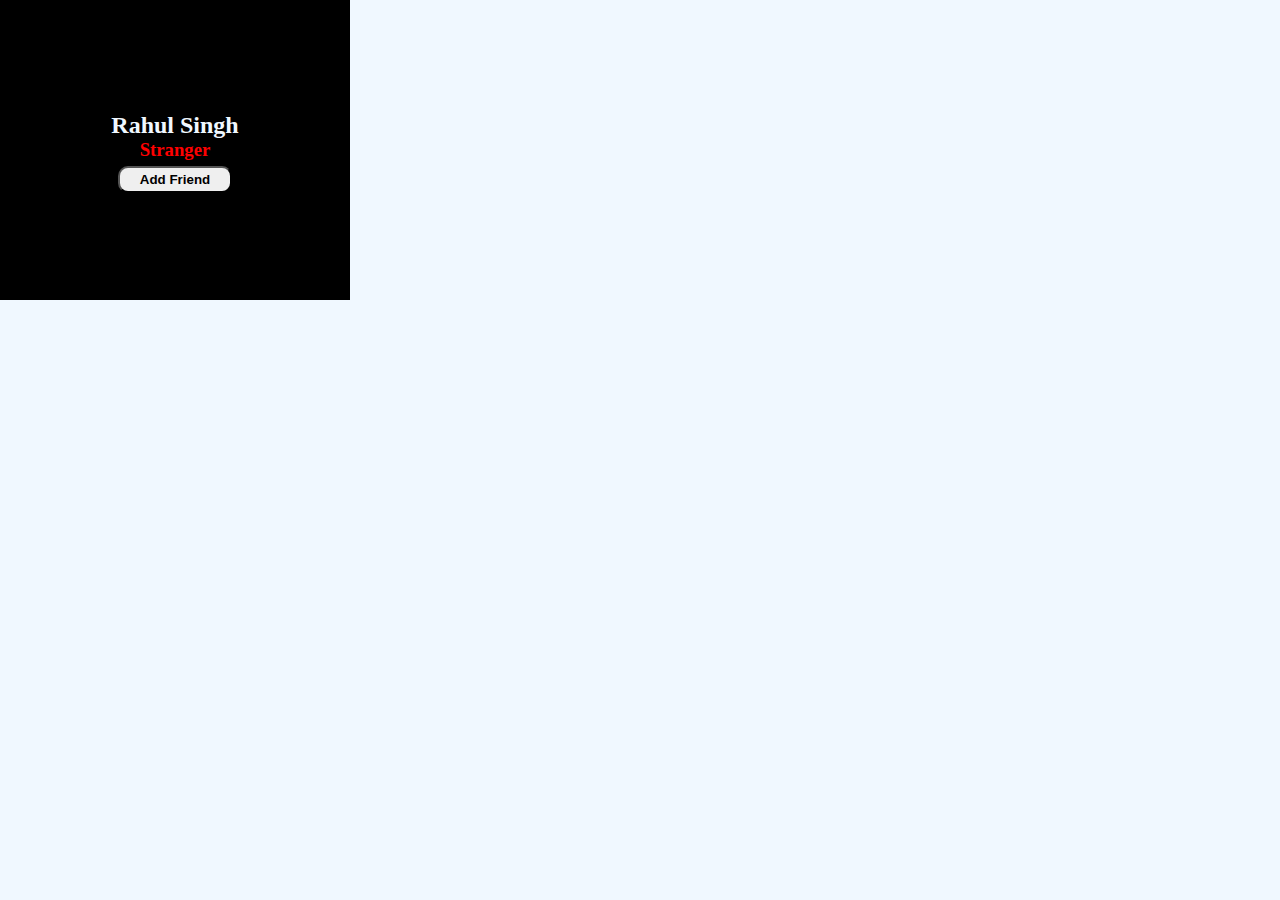
<file: Day-37/index.html>
<!DOCTYPE html>
<html lang="en">
<head>
    <meta charset="UTF-8">
    <meta name="viewport" content="width=device-width, initial-scale=1.0">
    <title>DOM </title>
    <link rel="stylesheet" href="style.css">
</head>
<body>
    <div class="box">
       <div class="card">
        <h2>Rahul Singh</h2>
        <h3>Stranger</h3>
        <button>Add Friend</button>
       </div>
    </div>

    <script src="script.js"></script>
</body>
</html>
</file>
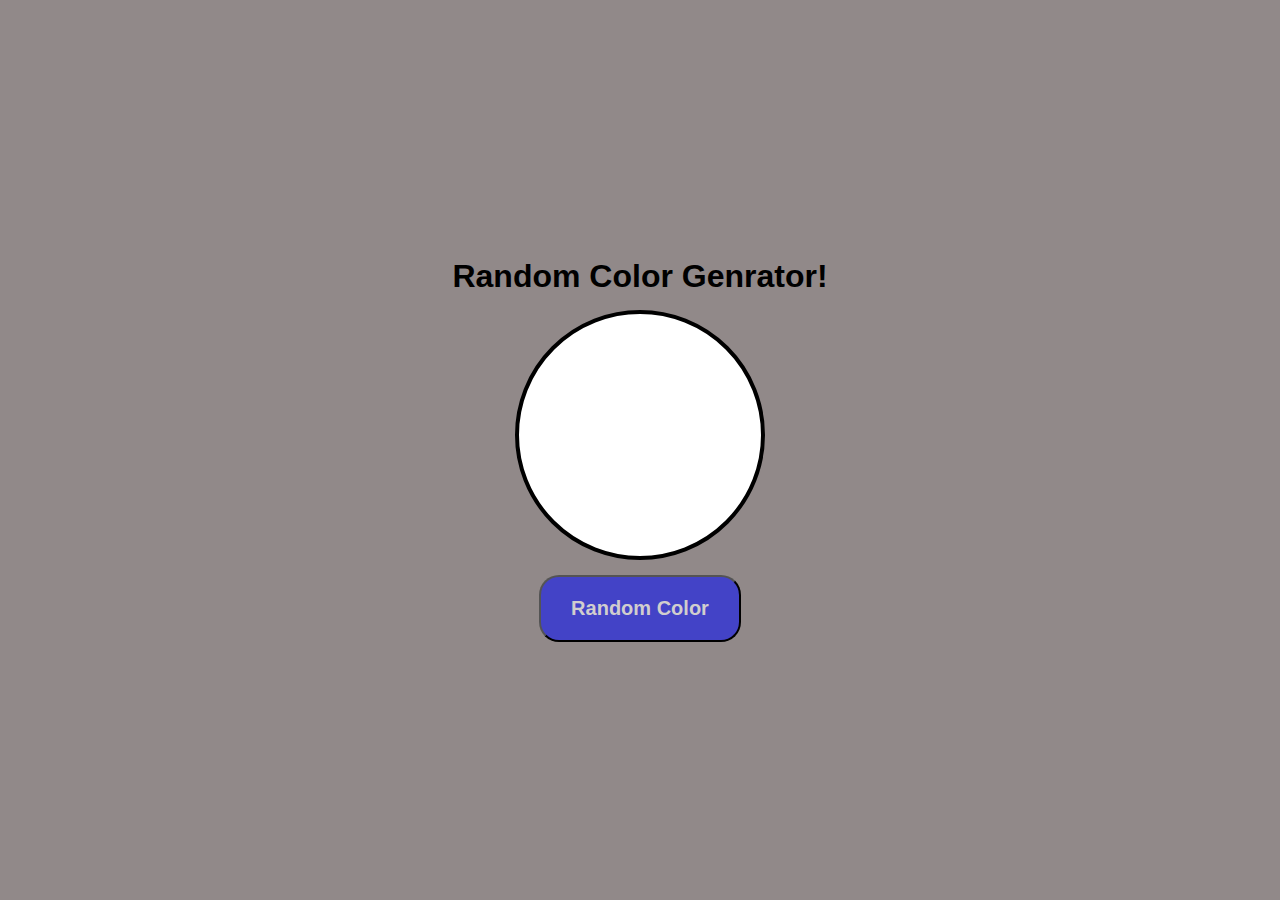
<file: Day-39/index.html>
<!DOCTYPE html>
<html lang="en">
<head>
    <meta charset="UTF-8">
    <meta name="viewport" content="width=device-width, initial-scale=1.0">
    <title>Day-39</title>
    <link rel="stylesheet" href="style.css">

</head>
<body>
    <h1>Random Color Genrator!</h1>
<div class="box">
</div>
<button>Random Color</button>
    <script src="script.js"></script>
</body>
</html>
</file>
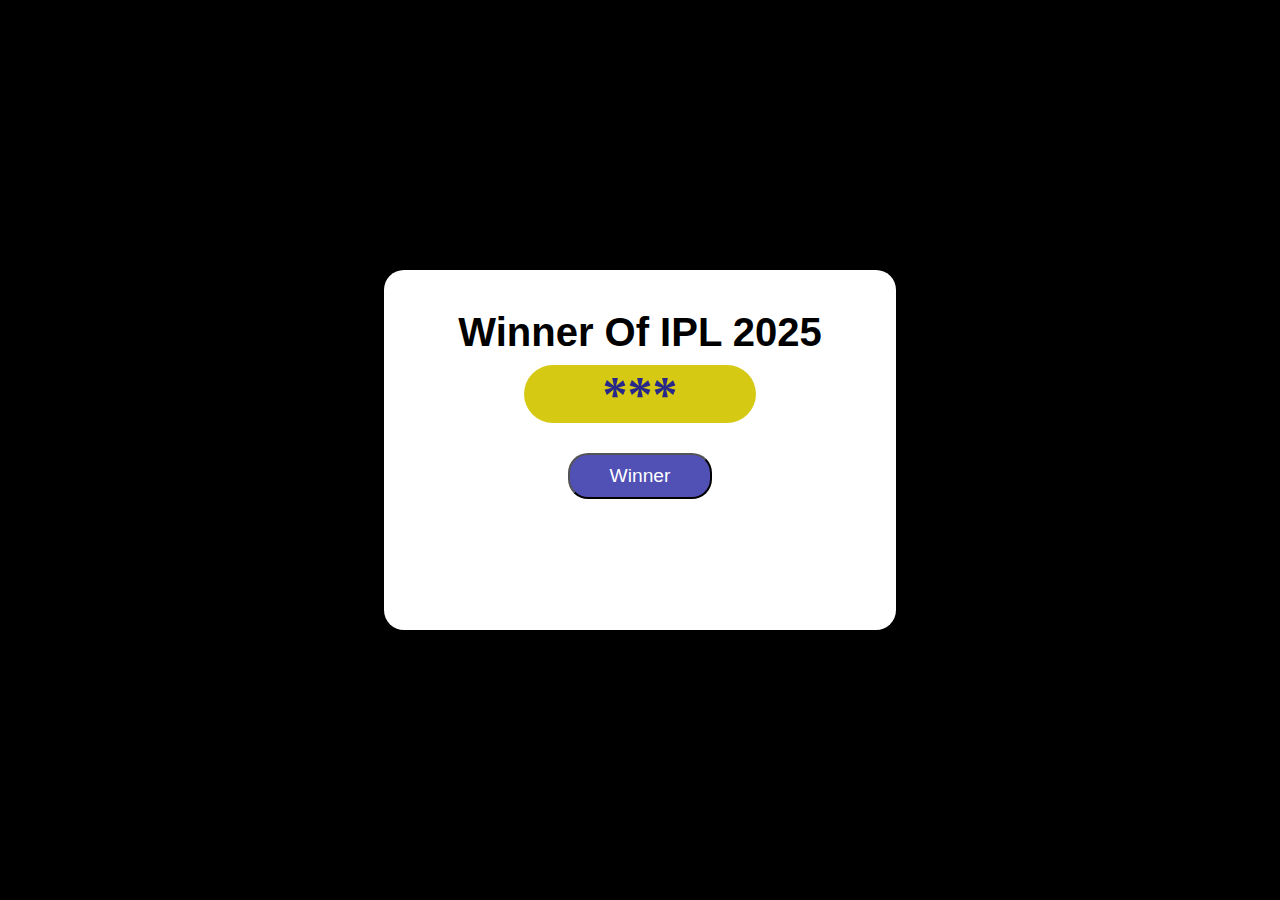
<file: Day-38/ipl perdication 2025/index.html>
<!DOCTYPE html>
<html lang="en">
  <head>
    <meta charset="UTF-8" />
    <meta name="viewport" content="width=device-width, initial-scale=1.0" />
    <title>ipl perdication</title>
    <link rel="stylesheet" href="style.css" />
  </head>
  <body>
    <div class="card">
      <h1>Winner Of IPL 2025</h1>
      <h2>***</h2>
      <button>Winner</button>
    </div>
    <script src="script.js"></script>
  </body>
</html>
</file>
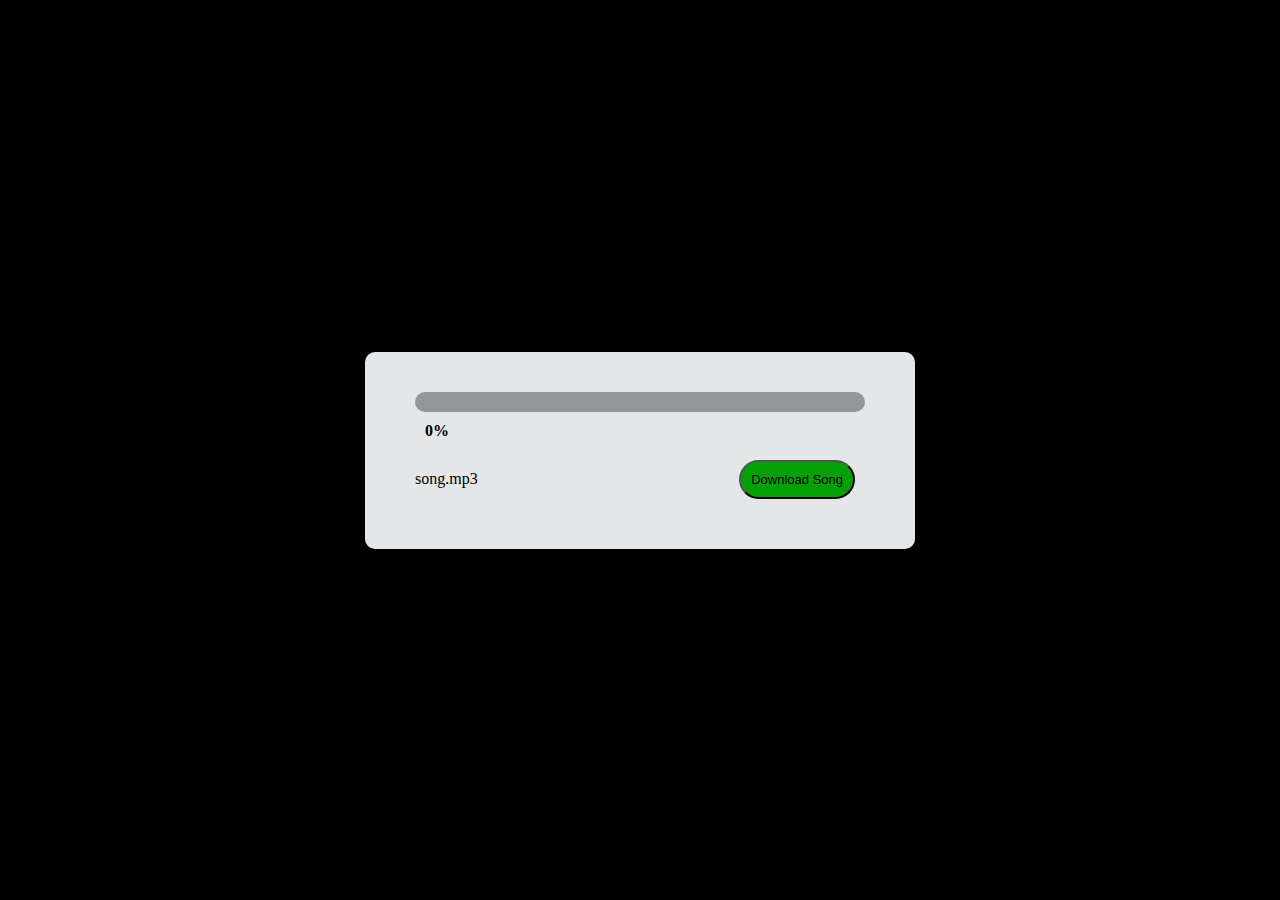
<file: Day-39(web APIs)/setinterval/index.html>
<!DOCTYPE html>
<html lang="en">
<head>
    <meta charset="UTF-8">
    <meta name="viewport" content="width=device-width, initial-scale=1.0">
    <title>SetInterval</title>
    <link rel="stylesheet" href="style.css">
</head>
<body>
    <div id="card">
        <div id="progress" >
         <div id="growth"></div>
        </div>
        <h4> 0%</h4>
        <div id="buttons" >
            <span>song.mp3</span>
            <button>Download Song</button>
        </div>
    </div>
    <script src="script.js"></script>
</body>
</html>
</file>
<file: Day-37/style.css>
*{
    margin: 0;
    padding: 0;
    box-sizing: border-box;
}

html,body{

    background-color: aliceblue;
    font-family: Georgia, 'Times New Roman', Times, serif;
}

.box{
    background-color: #000;
    color: aliceblue;
    height: 300px;
    width:350px;
    padding: 20px;
    display: flex;
    justify-content: center;
    align-items: center;
    
}
.card {
    text-align: center;
    margin-top: 4px;
}
.card button{
    margin-top: 5px;
    padding: 4px 20px;
    border-radius: 10px;
    font-weight:700;
}

.card  h3{
    color: red;
}
</file>
<file: Day-39/style.css>
*{
    margin: 0;
    padding: 0;
    box-sizing: border-box;

}

html ,body{
    height: 100%;
    width: 100%;
    display: flex;
    flex-direction: column;
    gap: 15px;
    justify-content: center;
    align-items: center;
 background-color: rgb(145, 137, 137);

}
.box{
    height: 250px ;
    width: 250px;
    background-color: rgb(255,255,255);
    border-radius: 50%;
    border: 4px solid rgb(0, 0, 0);
}
button{
    padding: 20px 30px;
    background:rgb(67, 67, 199);
    color: rgb(209, 206, 206);
    font-weight: 600;
    border-radius: 20px;
    font-size: 20px;
}

button:active
{
    scale: 0.95;
}
h1{
    font-family: 'Segoe UI', Tahoma, Geneva, Verdana, sans-serif;
}
</file>
<file: Day-38/ipl perdication 2025/style.css>
*{
    margin: 0;
    padding: 0;
    box-sizing: border-box;
}

body,html{

    height: 100%;
    width: 100%;
    display: flex;
    justify-content: center;
    align-items: center;
    text-align: center;
    background: #000; 
}
.card{
    height: 40%;
    width: 40%;
    background: #fff;
    padding: 40px;
    border-radius: 20px;
}
.card h1{
    font-size: 40px;
    font-family: 'Gill Sans', 'Gill Sans MT', Calibri, 'Trebuchet MS', sans-serif;
    font-weight: 800;   
}
.card h2{
    font-size: 50px;
    margin-top: 20px;
    background-color: rgb(214, 201, 20);
    margin: 10px 100px;
    border-radius: 30px;
    color: rgb(40, 40, 137);

}

.card button{
    padding:10px 40px ;
    margin-top: 20px;
    font-size: larger;
    font-family: 'Gill Sans', 'Gill Sans MT', Calibri, 'Trebuchet MS', sans-serif;
    border-radius: 20px;
    background:rgb(80, 80, 181);
    color: #fff;
}
button:active{
    scale: 0.95;
}
</file>
<file: Day-39(web APIs)/setinterval/style.css>
*{
    margin: 0;
    padding: 0;
    box-sizing: border-box;
}

body,html{
    height: 100%;
    width: 100%;
    display: flex;
    flex-direction: column;
    align-items: center;
    justify-content: center;
    background-color: black;    
}

#card{
    background-color: rgb(229, 230, 231);
    padding:40px 50px;
    border-radius: 10px;
}
#card h4{
    margin: 10px ;
}
#progress{
    width: 450px;
    height: 20px;
    border-radius: 20px;
    background-color: rgb(145, 152, 152);
}
#growth{
    width: 0;
    overflow: hidden;
    height: 20px;
    border-radius: 20px;
    background-color: rgb(22, 97, 17);
}
#buttons{
    display: flex;
    justify-content: space-between;
    align-items: center;
    margin-top: 10px;

}

#buttons button{
    padding: 10px;
    background-color: rgb(5, 160, 5);
    border-radius: 20px;
    font-size: small;
    margin: 10px;
}

#buttons button:active{
    scale: 0.95;
}
</file>
